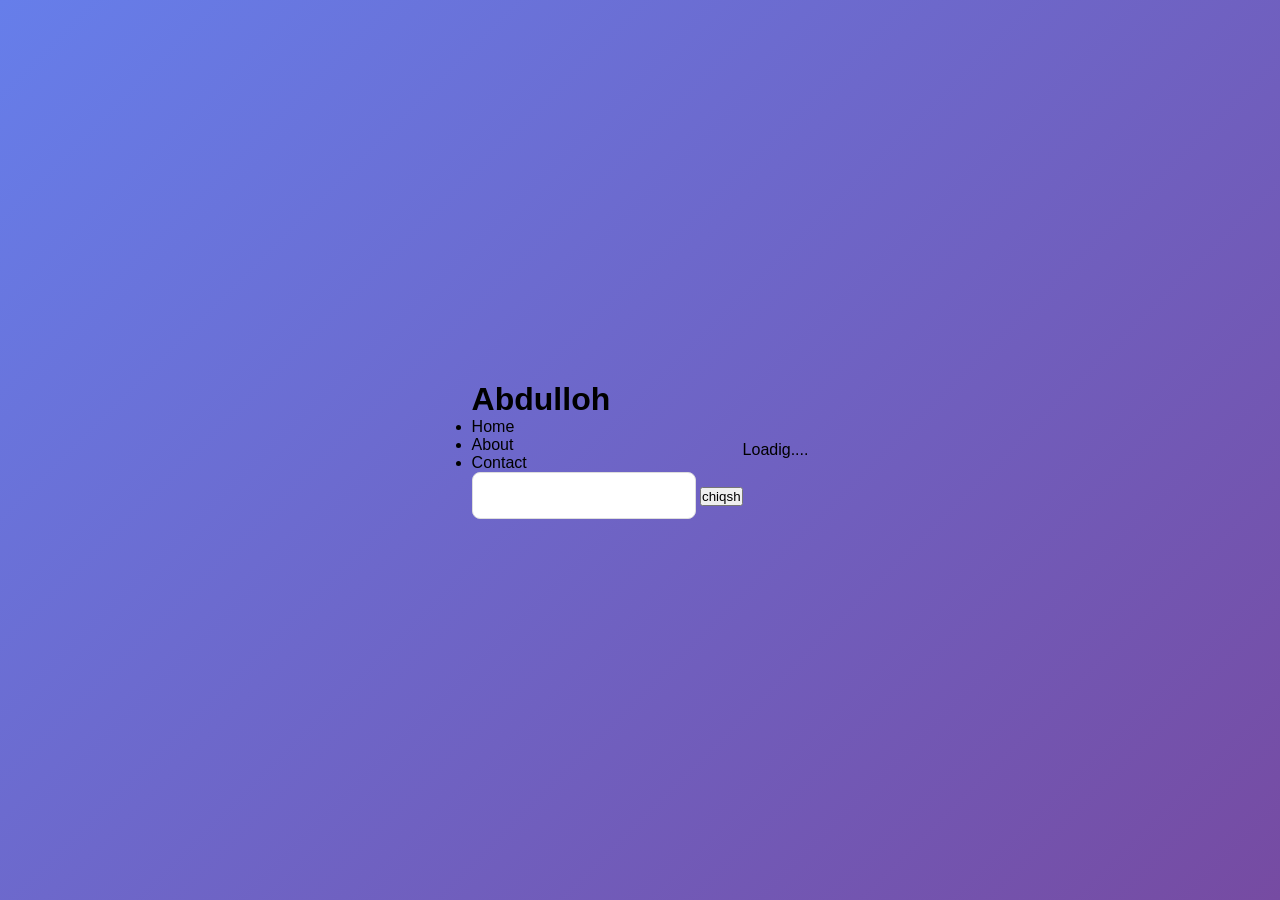
<file: Abdulloh12/index.html>
<!DOCTYPE html>
<html lang="en">
<head>
    <meta charset="UTF-8">
    <meta name="viewport" content="width=device-width, initial-scale=1.0">
    <title>Document</title>
    <link rel="stylesheet" href="./index.css">
</head>
<body>
    <header class="header">
        <ul class="header_list">
            <h1>Abdulloh</h1>
            <li>Home</li>
            <li>About</li>
            <li>Contact</li>
         <input type="text" class="search_product">
         <button class="logout">chiqsh</button>

        </ul>
    </header>
    <div class="loading">
        <h1 class="loading_title">

        </h1>
    </div>
    <div id="container">
        Loadig....
    </div>
 
    <script src="./index.js"></script>
</body>
</html>
</file>
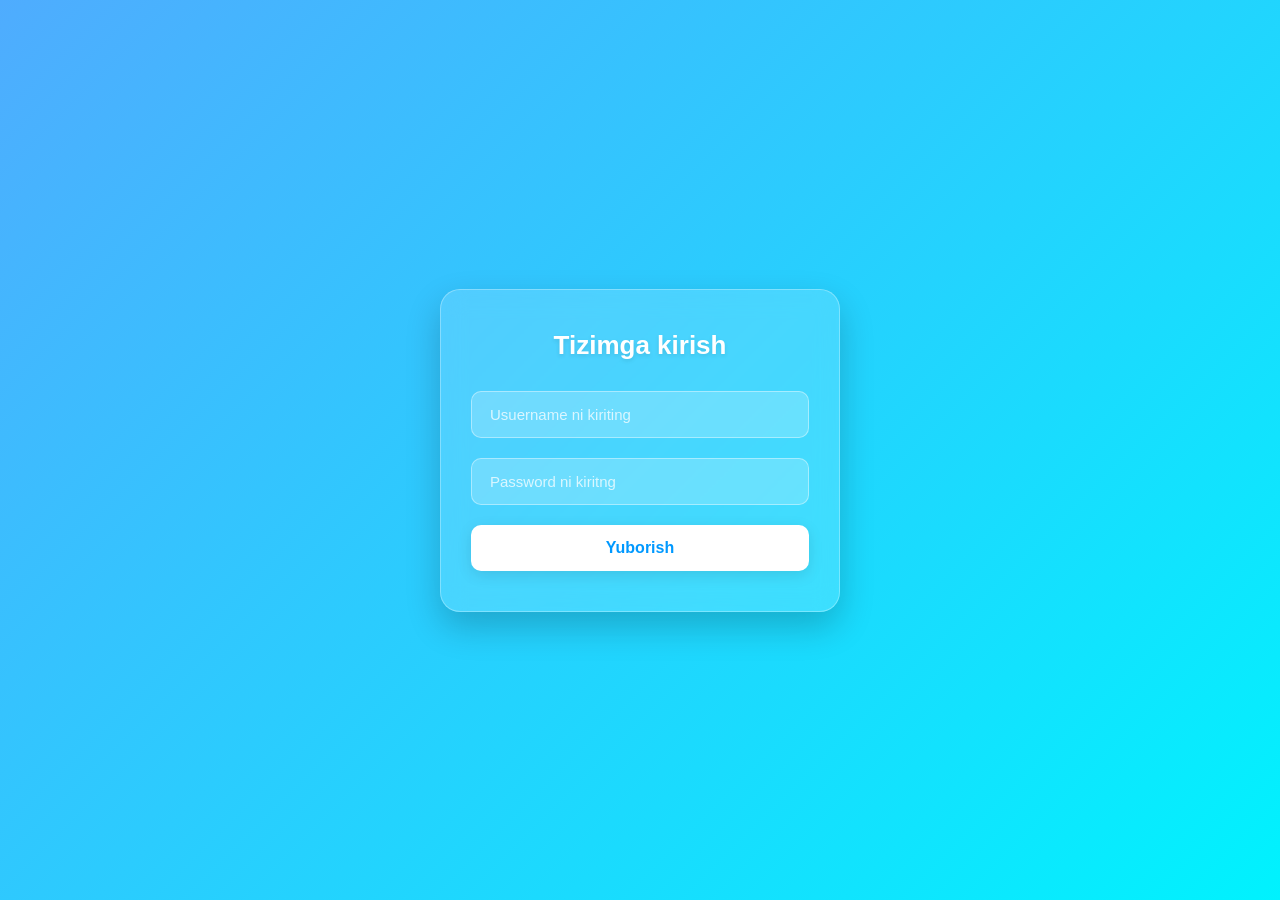
<file: login.html>
<!DOCTYPE html>
<html lang="en">
<head>
    <meta charset="UTF-8">
    <meta name="viewport" content="width=device-width, initial-scale=1.0">
    <title>Document</title>
    <link rel="stylesheet" href="./login.css">
</head>
<body>
    <form action="#">
        <h1>Tizimga kirish</h1>
        <input type="text" placeholder="Usuername ni kiriting" class="ienpNam">
        <input type="text" placeholder="Password ni kiritng" class="inpPass">
        <button class="sendLogin">Yuborish</button>
    </form>
    <script src="./login.js"></script>
</body>
</html>
</file>
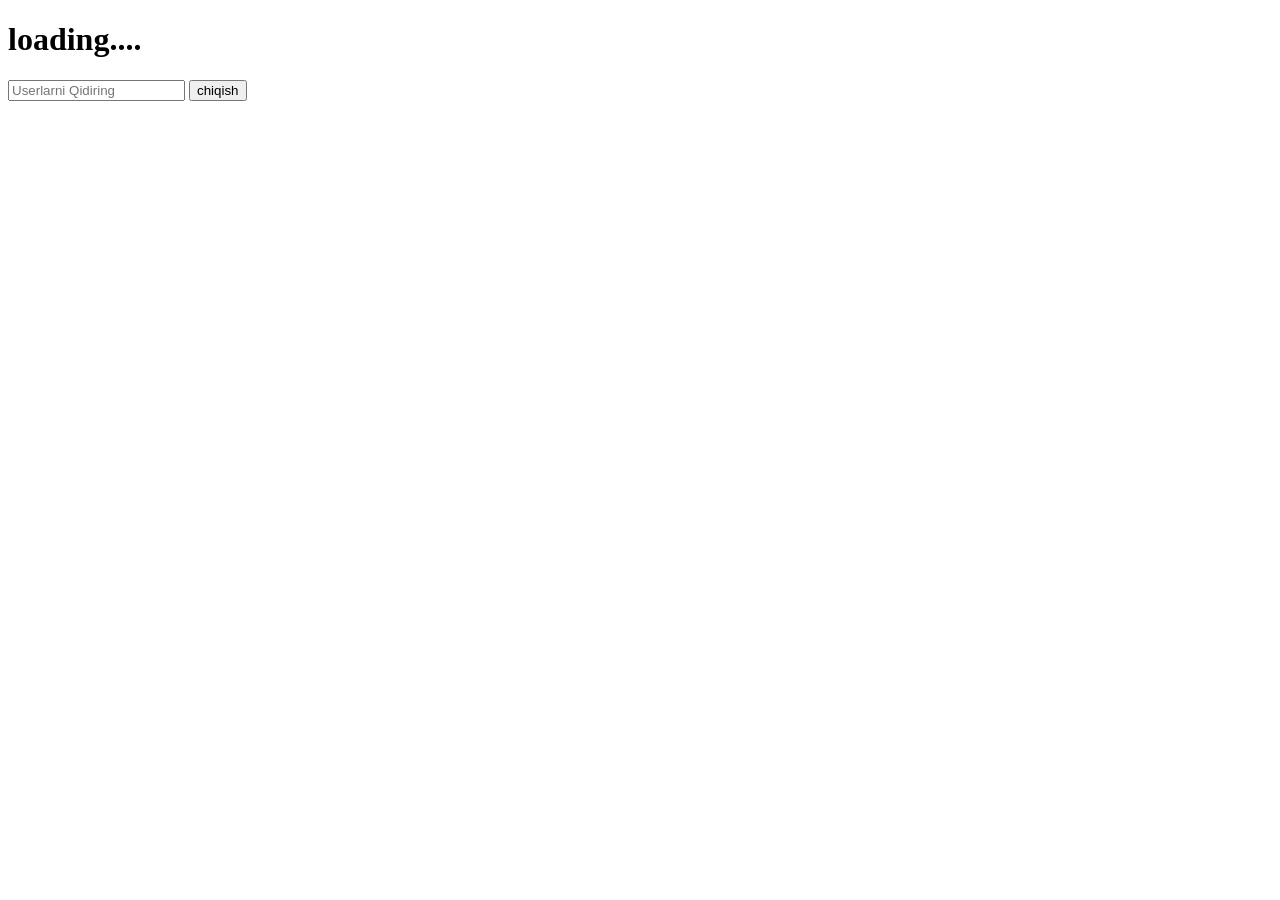
<file: Abdulloh12/admin.htm>
<!DOCTYPE html>
<html lang="en">
<head>
    <meta charset="UTF-8">
    <meta name="viewport" content="width=device-width, initial-scale=1.0">
    <title>Document</title>
</head>
<body>
    <div class-"loading">
        <h1 class="loading_title">
            loading....
        </h1>
    </div>
    <header class="header">
        <h1 class="header.title"></h1>
    <input type="text" placeholder="Userlarni Qidiring" class="sarchName">
    <button class="head_lout">chiqish</button>
    </header>
    <div id-"container">

    </div>
    <script src-"./admin.js"></script>
</body>
</html>
</file>
<file: Abdulloh12/index.css>
/* HTML va Body teglari uchun asosiy sozlamalar */
html {
    font-size: 16px;
    box-sizing: border-box;
}

*, *::before, *::after {
    box-sizing: inherit;
    margin: 0;
    padding: 0;
}

body {
    background: linear-gradient(135deg, #667eea 0%, #764ba2 100%);
    min-height: 100vh;
    display: flex;
    justify-content: center;
    align-items: center;
    font-family: 'Segoe UI', Tahoma, Geneva, Verdana, sans-serif;
}

/* Forma va uning ichidagi elementlar dizayni */
form {
    background: #ffffff;
    padding: 40px 30px;
    border-radius: 16px;
    box-shadow: 0 10px 25px rgba(0, 0, 0, 0.2);
    width: 100%;
    max-width: 400px;
    display: flex;
    flex-direction: column;
    gap: 20px;
}

form h1 {
    text-align: center;
    color: #333333;
    font-size: 24px;
    margin-bottom: 10px;
}

/* Inputlar dizayni */
input {
    padding: 14px 16px;
    border: 1px solid #ddd;
    border-radius: 8px;
    font-size: 15px;
    outline: none;
    transition: all 0.3s ease;
}

input:focus {
    border-color: #667eea;
    box-shadow: 0 0 5px rgba(102, 126, 234, 0.3);
}

/* Yuborish tugmasi */
.sendLogin {
    background: #667eea;
    color: white;
    border: none;
    padding: 14px;
    border-radius: 8px;
    font-size: 16px;
    font-weight: 600;
    cursor: pointer;
    transition: background 0.3s ease;
}

.sendLogin:hover {
    background: #5563c1;
}
.loading_open{
    width: 100;
    height: 100vh;
    display: flex;
    align-items: center;
    justify-content: center;
}
.loading{
    display: name;
}
</file>
<file: login.css>
/* Umumiy sozlamalar va fon */
* {
    margin: 0;
    padding: 0;
    box-sizing: border-box;
    font-family: 'Segoe UI', Tahoma, Geneva, Verdana, sans-serif;
}

body {
    width: 100vw;
    height: 100vh;
    display: flex;
    justify-content: center;
    align-items: center;
    background: linear-gradient(135deg, #4facfe 0%, #00f2fe 100%);
}

/* Forma elementini markazga keltirish va bezash */
form {
    width: 100%;
    max-width: 400px;
    padding: 40px 30px;
    background: rgba(255, 255, 255, 0.15);
    backdrop-filter: blur(12px);
    -webkit-backdrop-filter: blur(12px);
    border: 1px solid rgba(255, 255, 255, 0.3);
    border-radius: 20px;
    box-shadow: 0 15px 35px rgba(0, 0, 0, 0.2);
    display: flex;
    flex-direction: column;
    gap: 20px;
}

/* Sarlavha */
form h1 {
    color: #ffffff;
    text-align: center;
    font-size: 26px;
    font-weight: 600;
    margin-bottom: 10px;
    text-shadow: 0 2px 4px rgba(0, 0, 0, 0.1);
}

/* Input maydonlari (HTML dagi xato clss va to'g'ri class larni hisobga olgan holda) */
form input, 
form [clss="ienpNam"], 
form .inpPass {
    width: 100%;
    padding: 14px 18px;
    background: rgba(255, 255, 255, 0.2);
    border: 1px solid rgba(255, 255, 255, 0.4);
    border-radius: 10px;
    outline: none;
    color: #fff;
    font-size: 15px;
    transition: all 0.3s ease;
}

/* Placeholder rangini ochroq qilish */
form input::placeholder {
    color: rgba(255, 255, 255, 0.75);
}

/* Inputga bosganda (focus) effekt */
form input:focus {
    background: rgba(255, 255, 255, 0.3);
    border-color: #ffffff;
    box-shadow: 0 0 10px rgba(255, 255, 255, 0.4);
}

/* Yuborish tugmasi */
.sendLogin {
    width: 100%;
    padding: 14px;
    background: #ffffff;
    color: #0099ff;
    border: none;
    border-radius: 10px;
    font-size: 16px;
    font-weight: 600;
    cursor: pointer;
    transition: all 0.3s ease;
    box-shadow: 0 4px 15px rgba(0, 0, 0, 0.1);
}

/* Tugmaga sichqoncha kelganda (hover) */
.sendLogin:hover {
    background: #f8f9fa;
    transform: translateY(-2px);
    box-shadow: 0 6px 20px rgba(0, 0, 0, 0.15);
    color: #0077cc;
}

/* Tugma bosilganda (active) */
.sendLogin:active {
    transform: translateY(0);
}
</file>
